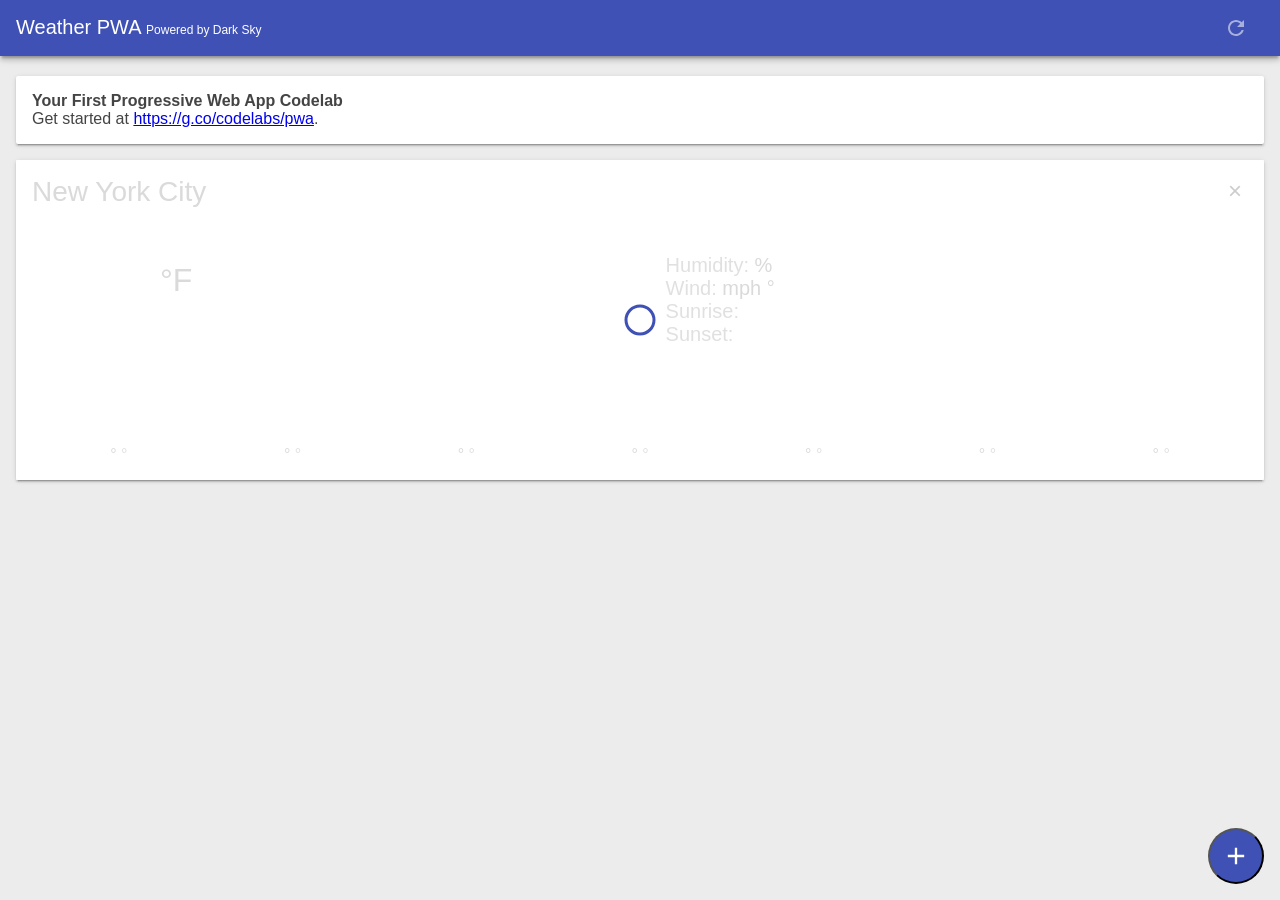
<file: public/pwa/index.html>
﻿<!--
 Your First PWA Codelab (https://g.co/codelabs/pwa)

 Copyright 2019 Google Inc.

 Licensed under the Apache License, Version 2.0 (the "License");
 you may not use this file except in compliance with the License.
 You may obtain a copy of the License at

      http://www.apache.org/licenses/LICENSE-2.0

 Unless required by applicable law or agreed to in writing, software
 distributed under the License is distributed on an "AS IS" BASIS,
 WITHOUT WARRANTIES OR CONDITIONS OF ANY KIND, either express or implied.
 See the License for the specific language governing permissions and
 limitations under the License.
-->

<!DOCTYPE html>
<html lang="en">
<head>
  <meta charset="utf-8">
  <meta http-equiv="X-UA-Compatible" content="IE=edge">
  <meta name="viewport" content="width=device-width, initial-scale=1.0">
  <title>Weather PWA</title>
  <meta name="codelab" content="your-first-pwa-v3">
  <link rel="stylesheet" type="text/css" href="styles/inline.css">
  <link rel="icon" href="images/favicon.ico" type="image/x-icon" />

  <!-- CODELAB: Add link rel manifest -->
  <!-- CODELAB: Add iOS meta tags and icons -->
  <!-- CODELAB: Add description here -->
  <!-- CODELAB: Add meta theme-color -->

</head>
<body>

  <header class="header">
    <h1>
      Weather PWA
      <a href="https://darksky.net/poweredby/" class="powered-by">
        Powered by Dark Sky
      </a>
    </h1>
    <button id="butInstall" aria-label="Install" hidden></button>
    <button id="butRefresh" aria-label="Refresh"></button>
  </header>

  <main class="main">

    <button id="butAdd" class="fab" aria-label="Add">
      <span class="icon add"></span>
    </button>

    <div id="about" class="weather-card">
      <b>Your First Progressive Web App Codelab</b><br>
      Get started at <a href="https://g.co/codelabs/pwa">https://g.co/codelabs/pwa</a>.
    </div>

    <div id="weather-template" class="weather-card" hidden>
      <div class="card-spinner">
        <svg viewBox="0 0 32 32" width="32" height="32">
          <circle cx="16" cy="16" r="14" fill="none"></circle>
        </svg>
      </div>
      <button class="remove-city">&times;</button>
      <div class="city-key" hidden></div>
      <div class="card-last-updated" hidden></div>
      <div class="location">&nbsp;</div>
      <div class="date">&nbsp;</div>
      <div class="description">&nbsp;</div>
      <div class="current">
        <div class="visual">
          <div class="icon"></div>
          <div class="temperature">
            <span class="value"></span><span class="scale">°F</span>
          </div>
        </div>
        <div class="description">
          <div class="humidity">
            <span class="label">Humidity:</span>
            <span class="value"></span><span class="scale">%</span>
          </div>
          <div class="wind">
            <span class="label">Wind:</span>
            <span class="value"></span>
            <span class="scale">mph</span>
            <span class="direction"></span>°
          </div>
          <div class="sunrise">
            <span class="label">Sunrise:</span>
            <span class="value"></span>
          </div>
          <div class="sunset">
              <span class="label">Sunset:</span>
              <span class="value"></span>
            </div>
        </div>
      </div>
      <div class="future">
        <div class="oneday">
          <div class="date"></div>
          <div class="icon"></div>
          <div class="temp-high">
            <span class="value"></span>°
          </div>
          <div class="temp-low">
            <span class="value"></span>°
          </div>
        </div>
        <div class="oneday">
          <div class="date"></div>
          <div class="icon"></div>
          <div class="temp-high">
            <span class="value"></span>°
          </div>
          <div class="temp-low">
            <span class="value"></span>°
          </div>
        </div>
        <div class="oneday">
          <div class="date"></div>
          <div class="icon"></div>
          <div class="temp-high">
            <span class="value"></span>°
          </div>
          <div class="temp-low">
            <span class="value"></span>°
          </div>
        </div>
        <div class="oneday">
          <div class="date"></div>
          <div class="icon"></div>
          <div class="temp-high">
            <span class="value"></span>°
          </div>
          <div class="temp-low">
            <span class="value"></span>°
          </div>
        </div>
        <div class="oneday">
          <div class="date"></div>
          <div class="icon"></div>
          <div class="temp-high">
            <span class="value"></span>°
          </div>
          <div class="temp-low">
            <span class="value"></span>°
          </div>
        </div>
        <div class="oneday">
          <div class="date"></div>
          <div class="icon"></div>
          <div class="temp-high">
            <span class="value"></span>°
          </div>
          <div class="temp-low">
            <span class="value"></span>°
          </div>
        </div>
        <div class="oneday">
          <div class="date"></div>
          <div class="icon"></div>
          <div class="temp-high">
            <span class="value"></span>°
          </div>
          <div class="temp-low">
            <span class="value"></span>°
          </div>
        </div>
      </div>
    </div>
  </main>

  <div id="addDialogContainer">
    <div class="dialog">
      <div class="dialog-title">Add new city</div>
      <div class="dialog-body">
        <select id="selectCityToAdd" aria-label="City to add">
          <!--
            Values are lat/lon values, use Google Maps to find and add
            additional cities.
          -->
          <option value="28.6472799,76.8130727">Dehli, India</option>
          <option value="-5.7759362,106.1174957">Jakarta, Indonesia</option>
          <option value="51.5287718,-0.2416815">London, UK</option>
          <option value="40.6976701,-74.2598666">New York, USA</option>
          <option value="48.8589507,2.2770202">Paris, France</option>
          <option value="-64.8251018,-63.496847">Port Lockroy, Antarctica</option>
          <option value="37.757815,-122.5076401">San Francisco, USA</option>
          <option value="31.2243085,120.9162955">Shanghai, China</option>
          <option value="35.6735408,139.5703032">Tokyo, Japan</option>
        </select>
      </div>
      <div class="dialog-buttons">
        <button id="butDialogCancel" class="button">Cancel</button>
        <button id="butDialogAdd" class="button">Add</button>
      </div>
    </div>
  </div>

  <script src="scripts/luxon-1.11.4.js"></script>
  <script src="scripts/app.js"></script>
  <!-- CODELAB: Add the install script here -->
  <script>
    // CODELAB: Register service worker.
  </script>

</body>
</html>
</file>
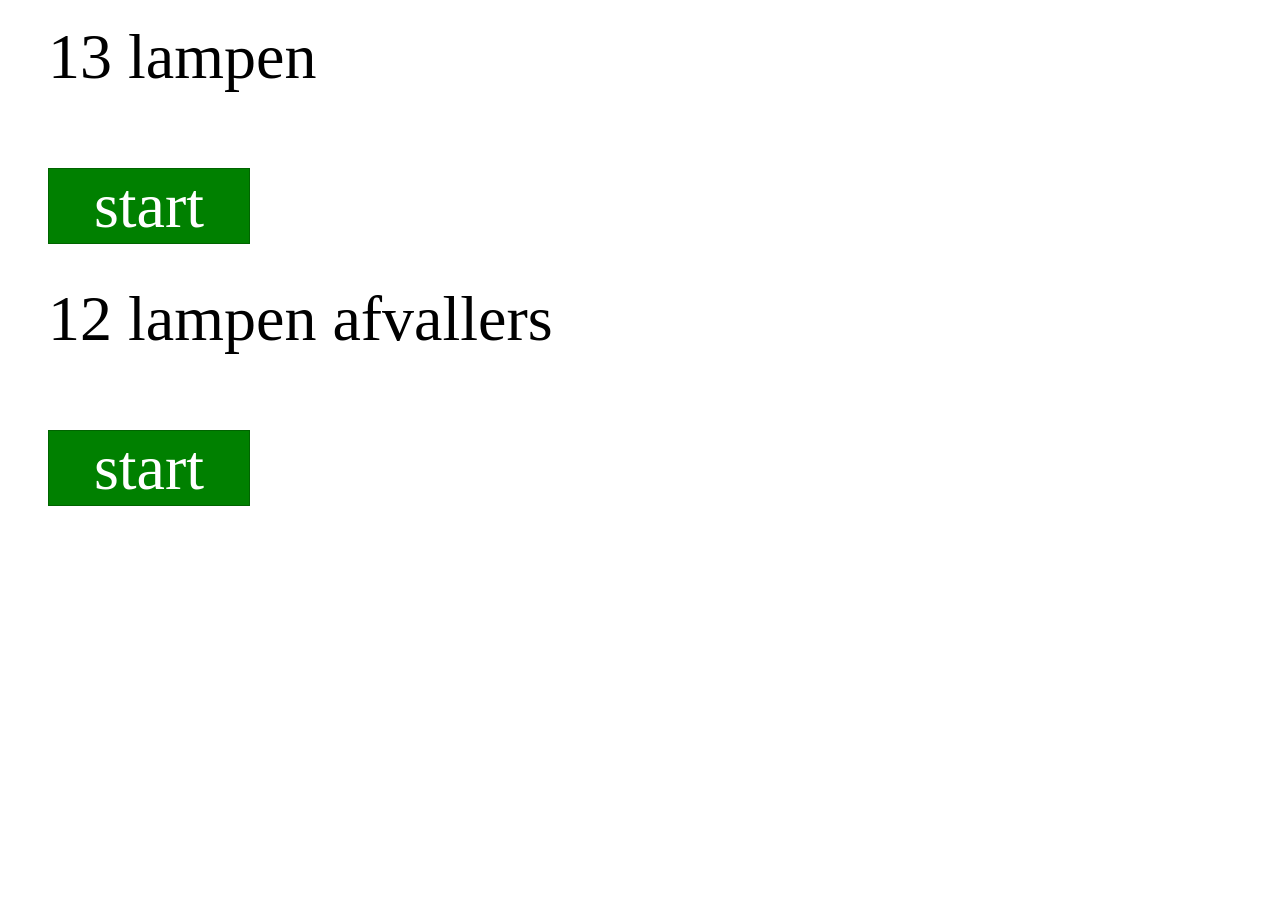
<file: public/lampen.html>
<html>
<script>

var i=-1;
var urls=[
'https://www.made.com/nl/sweep-staande-booglamp-mat-wit-en-koper-3',
'https://www.lampen24.nl/boogvloerlamp-esti-met-stoffen-kap-zwart-goud-165800-nl-nl.html',
'https://www.made.com/nl/jacy-staande-lamp-zwart-en-koper-2',

'https://www.lampen24.nl/lindby-somana-vloerlamp-cilindrisch-183637-nl-nl.html',
'https://www.lampen24.nl/zwarte-booglamp-viskan-met-stoffen-kap-152960-nl-nl.html',
'https://www.made.com/nl/albert-staande-lamp-witgroen-zachtgrijs-en-parelmoernachtblauw',
'https://www.lampen24.nl/by-rydens-foggy-vloerlamp-met-drie-kappen-149332-nl-nl.html',
'https://www.bol.com/nl/p/good-mojo-himalaya-staande-lamp-donker-linnen/9200000082192115/?referrer=socialshare_pdp_iphoneapp',
'https://www.made.com/nl/style-files-calisto-lampenkap-metallic',
'https://www.made.com/nl/albert-tafellamp-witgroen',
'https://www.made.com/nl/asher-staande-lamp-natuurlijk-essenhout',
'https://www.made.com/nl/albert-eettafel-hanglamp-witgroen-zachtgrijs-en-avondblauw',
'https://www.made.com/nl/irvin-staande-lamp-grijsbruin-en-natuurlijk-hout'



]

var afvallerUrls = [

'https://www.made.com/nl/sveinn-staande-lamp-van-hout-wit-en-hout',
'https://www.made.com/nl/kyle-staande-booglamp-grijs',
'https://www.made.com/nl/kyle-tafellamp-gris',
'https://www.made.com/nl/elina-led-wandlamp-en-plank-grijs-en-rubberhout',
'https://www.made.com/nl/teo-staande-lamp-antiek-messing-en-wit',
'https://www.made.com/nl/sveinn-staande-lamp-van-hout-wit-en-hout',
'https://www.made.com/nl/carmella-staande-lamp-pauwblauw-en-messing',
'https://www.made.com/nl/carmella-staande-lamp-messing-en-marmer',
'https://www.made.com/nl/albert-staande-booglamp-zachtgrijs',
'https://www.bol.com/nl/p/kave-home-vloerlamp-esther/9300000000393846/?referrer=socialshare_pdp_iphoneapp',
'https://www.lampen24.nl/vloerlamp-sigurd-met-stoffen-lampenkap-160799-nl-nl.html',
'https://www.made.com/nl/ira-staande-lamp-harrier-grijs']

var winref=null;
function doit(){
i++;
if(i>=urls.length) {i=-1;winref.close();winref=null; return};
if(winref==null){
    winref = window.open(urls[i],'_blank')
}
else
{
    winref.location.href=urls[i]
}
window.setTimeout(()=>{doit()},5000)
}


function doitAfvallers(){
i++;
if(i>=afvallerUrls.length)   {i=-1;winref.close();winref=null; return};
if(winref==null){
    winref = window.open(afvallerUrls[i],'_blank')
}
else
{
    winref.location.href=afvallerUrls[i]
}
window.setTimeout(()=>{doitAfvallers()},5000)
}
</script>
<div style="font-size:64px;margin-left:40px;margin-top:20px">
<span id=count ></span> lampen<br><br>
<a  onclick="doit()" style="display:block;background-color: green;color:white; width:200px; text-align: center; border:1px solid darkgreen;">start</a>
</div>

<br>
<div style="font-size:64px;margin-left:40px;margin-top:20px">
  <span id=countAfvallers ></span>  lampen afvallers<br><br>
  <a  onclick="doitAfvallers()" style="display:block;background-color: green;color:white; width:200px; text-align: center; border:1px solid darkgreen;">start</a>
  </div>
  


<script>

var x = document.getElementById('count')
x.innerHTML=urls.length
x = document.getElementById('countAfvallers')
x.innerHTML=afvallerUrls.length

</script>
</html>
</file>
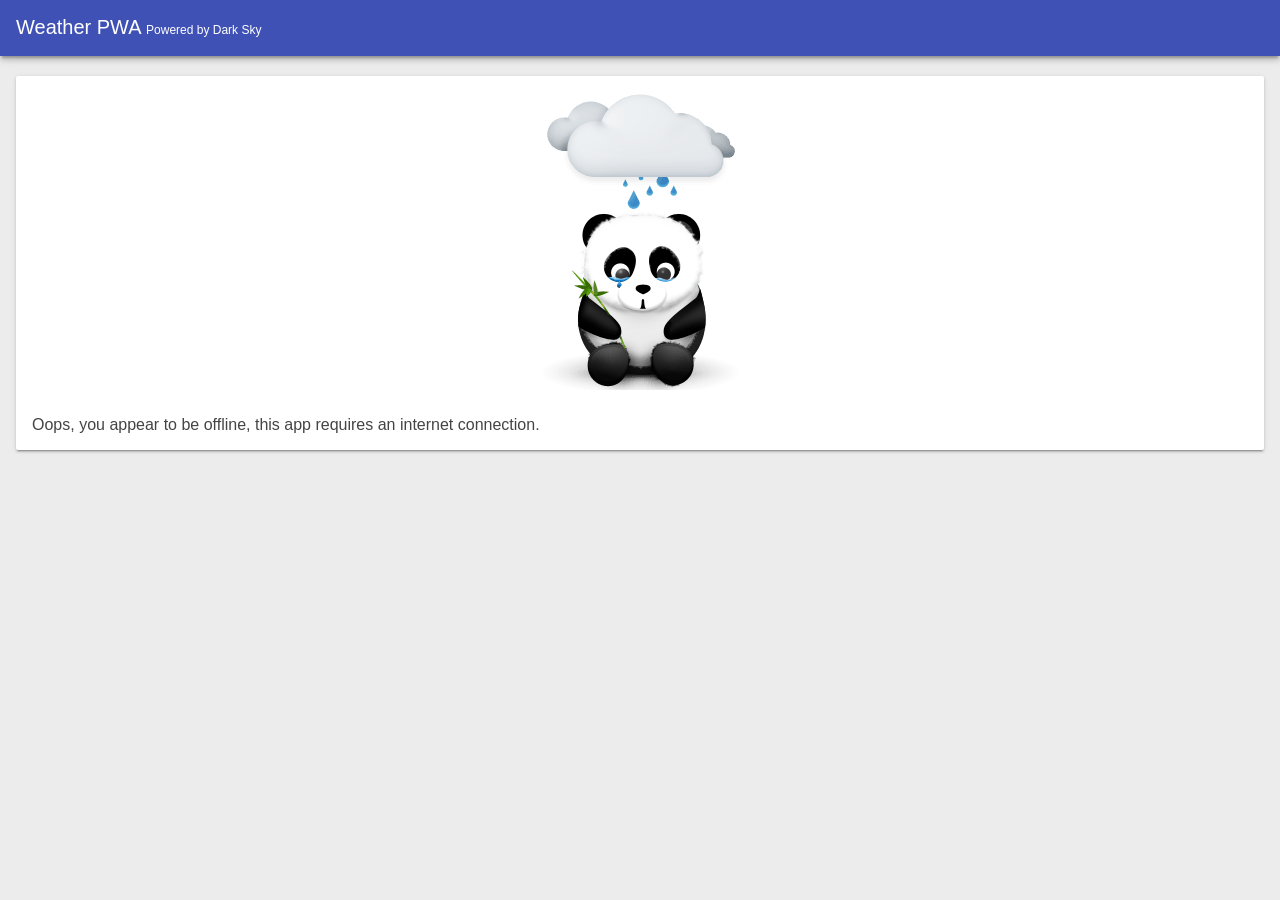
<file: public/pwa/offline.html>
﻿<!--
 Your First PWA Codelab (https://g.co/codelabs/pwa)

 Copyright 2019 Google Inc.

 Licensed under the Apache License, Version 2.0 (the "License");
 you may not use this file except in compliance with the License.
 You may obtain a copy of the License at

      http://www.apache.org/licenses/LICENSE-2.0

 Unless required by applicable law or agreed to in writing, software
 distributed under the License is distributed on an "AS IS" BASIS,
 WITHOUT WARRANTIES OR CONDITIONS OF ANY KIND, either express or implied.
 See the License for the specific language governing permissions and
 limitations under the License.
-->

<!DOCTYPE html>
<html lang="en">
<head>
  <meta charset="utf-8">
  <meta http-equiv="X-UA-Compatible" content="IE=edge">
  <meta name="viewport" content="width=device-width, initial-scale=1.0">
  <title>Weather PWA</title>
  <meta name="codelab" content="your-first-pwa-v3">
  <link rel="manifest" href="/manifest.json">
  <meta name="theme-color" content="#2F3BA2" />
  <style>
    * {
      box-sizing: border-box;
    }

    html,
    body {
      color: #444;
      font-family: 'Helvetica', 'Verdana', sans-serif;
      -moz-osx-font-smoothing: grayscale;
      -webkit-font-smoothing: antialiased;
      height: 100%;
      margin: 0;
      padding: 0;
      width: 100%;
    }

    html {
      overflow: hidden;
    }

    body {
      align-content: stretch;
      align-items: stretch;
      background: #ececec;
      display: flex;
      flex-direction: column;
      flex-wrap: nowrap;
      justify-content: flex-start;
    }

    /**
    * Header
    */

    .header {
      align-content: center;
      align-items: stretch;
      background: #3f51b5;
      box-shadow:
        0 4px 5px 0 rgba(0, 0, 0, 0.14),
        0 2px 9px 1px rgba(0, 0, 0, 0.12),
        0 4px 2px -2px rgba(0, 0, 0, 0.2);
      color: #fff;
      display: flex;
      flex-direction: row;
      flex-wrap: nowrap;
      font-size: 20px;
      height: 56px;
      justify-content: flex-start;
      padding: 16px 16px 0 16px;
      position: fixed;
      transition: transform 0.233s cubic-bezier(0, 0, 0.21, 1) 0.1s;
      width: 100%;
      will-change: transform;
      z-index: 1000;
    }

    .header h1 {
      flex: 1;
      font-size: 20px;
      font-weight: 400;
      margin: 0;
    }

    .header .powered-by {
      color: white;
      font-size: 0.6em;
      text-decoration: none;
    }

    .main {
      flex: 1;
      overflow-x: hidden;
      overflow-y: auto;
      padding-top: 60px;
    }

    .weather-card {
      background: #fff;
      border-radius: 2px;
      box-shadow:
        0 2px 2px 0 rgba(0, 0, 0, 0.14),
        0 3px 1px -2px rgba(0, 0, 0, 0.2),
        0 1px 5px 0 rgba(0, 0, 0, 0.12);
      box-sizing: border-box;
      margin: 16px;
      padding: 16px;
      position: relative;
    }

    .offline-panda {
      display: block;
      margin-bottom: 1.5em;
      margin-left: auto;
      margin-right: auto;
    }
  </style>
</head>
<body>
  <header class="header">
    <h1>
      Weather PWA
      <a href="https://darksky.net/poweredby/" class="powered-by">
        Powered by Dark Sky
      </a>
    </h1>
  </header>
  <main class="main">
    <div class="weather-card">
      <img src="[data-uri]" alt="" class="offline-panda">
      <div>
        Oops, you appear to be offline, this app requires an internet
        connection.
      </div>
    </div>
  </main>
</body>
</html>
</file>
<file: public/pwa/styles/inline.css>
/*
 * @license
 * Your First PWA Codelab (https://g.co/codelabs/pwa)
 * Copyright 2019 Google Inc. All rights reserved.
 *
 * Licensed under the Apache License, Version 2.0 (the "License");
 * you may not use this file except in compliance with the License.
 * You may obtain a copy of the License at
 *
 *     https://www.apache.org/licenses/LICENSE-2.0
 *
 * Unless required by applicable law or agreed to in writing, software
 * distributed under the License is distributed on an "AS IS" BASIS,
 * WITHOUT WARRANTIES OR CONDITIONS OF ANY KIND, either express or implied.
 * See the License for the specific language governing permissions and
 * limitations under the License
 */

* {
  box-sizing: border-box;
}

html,
body {
  color: #444;
  font-family: 'Helvetica', 'Verdana', sans-serif;
  -moz-osx-font-smoothing: grayscale;
  -webkit-font-smoothing: antialiased;
  height: 100%;
  margin: 0;
  padding: 0;
  width: 100%;
}

html {
  overflow: hidden;
}

body {
  align-content: stretch;
  align-items: stretch;
  background: #ececec;
  display: flex;
  flex-direction: column;
  flex-wrap: nowrap;
  justify-content: flex-start;
}

/**
 * Header
 */

.header {
  align-content: center;
  align-items: stretch;
  background: #3f51b5;
  box-shadow:
    0 4px 5px 0 rgba(0, 0, 0, 0.14),
    0 2px 9px 1px rgba(0, 0, 0, 0.12),
    0 4px 2px -2px rgba(0, 0, 0, 0.2);
  color: #fff;
  display: flex;
  flex-direction: row;
  flex-wrap: nowrap;
  font-size: 20px;
  height: 56px;
  justify-content: flex-start;
  padding: 16px 16px 0 16px;
  position: fixed;
  transition: transform 0.233s cubic-bezier(0, 0, 0.21, 1) 0.1s;
  width: 100%;
  will-change: transform;
  z-index: 1000;
}

.header h1 {
  flex: 1;
  font-size: 20px;
  font-weight: 400;
  margin: 0;
}

.header button {
  border: none;
  cursor: pointer;
  height: 24px;
  margin-right: 16px;
  opacity: 0.54;
  outline: none;
  overflow: hidden;
  text-indent: -30000px;
  transition: opacity 0.333s cubic-bezier(0, 0, 0.21, 1);
  width: 24px;
}

.header #butRefresh {
  background: url(../images/refresh.svg) center center no-repeat;
}

.header #butInstall {
  background: url(../images/install.svg) center center no-repeat;
}

.header .powered-by {
  color: white;
  font-size: 0.6em;
  text-decoration: none;
}

/**
 * Loading spinner
 */

.card-spinner {
  background-color: rgba(255, 255, 255, 0.8);
  height: 100%;
  margin-left: -16px;
  margin-top: -16px;
  position: absolute;
  width: 100%;
}

.card-spinner svg {
  left: 50%;
  position: absolute;
  top: 50%;
  transform: translate(-50%, -50%);
}

.card-spinner svg circle {
  animation: line 1.6s cubic-bezier(0.4, 0, 0.2, 1) infinite, rotate 1.6s linear infinite;
  box-sizing: border-box;
  stroke: #3f51b5;
  stroke-width: 3px;
  transform-origin: 50%;
}

@keyframes rotate {
  from { transform: rotate(0); }
  to { transform: rotate(450deg); }
}

@keyframes line {
  0% {
    stroke-dasharray: 2, 85.964;
    transform: rotate(0);
  }

  50% {
    stroke-dasharray: 65.973, 21.9911;
    stroke-dashoffset: 0;
  }

  100% {
    stroke-dasharray: 2, 85.964;
    stroke-dashoffset: -65.973;
    transform: rotate(90deg);
  }
}

/**
 * Icons
 */

.icon {
  background-repeat: no-repeat;
  background-size: contain;
}

.icon.add {
  background-image: url("../images/add.svg");
}

.icon.clear-day {
  background-image: url("../images/clear-day.svg");
}

.icon.clear-night {
  background-image: url("../images/clear-night.svg");
}

.icon.rain {
  background-image: url("../images/rain.svg");
}

.icon.snow {
  background-image: url("../images/snow.svg");
}

.icon.sleet {
  background-image: url("../images/sleet.svg");
}

.icon.wind {
  background-image: url("../images/wind.svg");
}

.icon.fog {
  background-image: url("../images/fog.svg");
}

.icon.cloudy {
  background-image: url("../images/cloudy.svg");
}

.icon.partly-cloudy-day {
  background-image: url("../images/partly-cloudy-day.svg");
}

.icon.partly-cloudy-night {
  background-image: url("../images/partly-cloudy-night.svg");
}

.icon.hail {
  background-image: url("../images/hail.svg");
}

.icon.thunderstorm {
  background-image: url("../images/thunderstorm.svg");
}

.icon.tornado {
  background-image: url("../images/tornado.svg");
}

/**
 * Main body
 */

.main {
  flex: 1;
  overflow-x: hidden;
  overflow-y: auto;
  padding-top: 60px;
}

.main .fab {
  background-color: #3f51b5;
  border-radius: 50%;
  bottom: 1rem;
  height: 56px;
  padding: 12px;
  position: fixed;
  right: 1rem;
  width: 56px;
  z-index: 1000;
}

.main .fab .icon {
  display: inline-block;
  height: 100%;
  width: 100%;
}

/**
 * Add dialog
 */

#addDialogContainer {
  background: rgba(0, 0, 0, 0.57);
  height: 100%;
  left: 0;
  opacity: 0;
  pointer-events: none;
  position: fixed;
  top: 0;
  transition: opacity 0.333s cubic-bezier(0, 0, 0.21, 1);
  width: 100%;
  will-change: opacity;
}

#addDialogContainer.visible {
  opacity: 1;
  pointer-events: auto;
}

.dialog {
  background: #fff;
  border-radius: 2px;
  box-shadow:
    0 0 14px rgba(0, 0, 0, 0.24),
    0 14px 28px rgba(0, 0, 0, 0.48);
  left: 50%;
  min-width: 280px;
  position: absolute;
  top: 50%;
  transform: translate(-50%, -50%) translateY(30px);
  transition: transform 0.333s cubic-bezier(0, 0, 0.21, 1) 0.05s;
}

.dialog > div {
  padding-left: 24px;
  padding-right: 24px;
}

.dialog-title {
  font-size: 1.25em;
  padding-top: 20px;
}

.dialog-body {
  padding-bottom: 24px;
  padding-top: 20px;
}

.dialog-body select {
  width: 100%;
}

.dialog-buttons {
  float: right;
  padding-bottom: 16px;
  padding-right: 17px !important;
}

.dialog .button {
  background: transparent;
  border: none;
  font-size: 14px;
  text-transform: uppercase;
}

/**
 * Weather forecast card
 */

.weather-card {
  background: #fff;
  border-radius: 2px;
  box-shadow:
    0 2px 2px 0 rgba(0, 0, 0, 0.14),
    0 3px 1px -2px rgba(0, 0, 0, 0.2),
    0 1px 5px 0 rgba(0, 0, 0, 0.12);
  box-sizing: border-box;
  margin: 16px;
  padding: 16px;
  position: relative;
}

.weather-card .remove-city {
  background-color: transparent;
  border: none;
  float: right;
  font-size: x-large;
}

.weather-card .location {
  font-size: 1.75em;
}

.weather-card .date,
.weather-card .description {
  font-size: 1.25em;
}

.weather-card .current {
  display: flex;
}

.weather-card .current .icon {
  height: 128px;
  width: 128px;
}

.weather-card .current .visual {
  display: flex;
  font-size: 4em;
}

.weather-card .current .visual .scale {
  font-size: 0.5em;
  vertical-align: super;
}

.weather-card .current .visual,
.weather-card .current .description {
  flex-grow: 1;
}

.weather-card .current .description .label {
  color: #666;
}

.weather-card .future {
  display: flex;
}

.weather-card .future .oneday {
  flex-grow: 1;
  text-align: center;
}

.weather-card .future .oneday .icon {
  height: 64px;
  margin-left: auto;
  margin-right: auto;
  width: 64px;
}

.weather-card .future .oneday .temp-high,
.weather-card .future .oneday .temp-low {
  display: inline-block;
}

.weather-card .future .oneday .temp-low {
  color: #666;
}

/**
 * Media query to adjust size of content for small screens
 */

@media (max-width: 450px) {
  .weather-card .date,
  .weather-card .description {
    font-size: 0.9em;
  }

  .weather-card .current .icon {
    height: 96px;
    width: 96px;
  }

  .weather-card .current .visual {
    font-size: 3em;
  }

  .weather-card .future .oneday .icon {
    height: 32px;
    width: 32px;
  }
}
</file>
